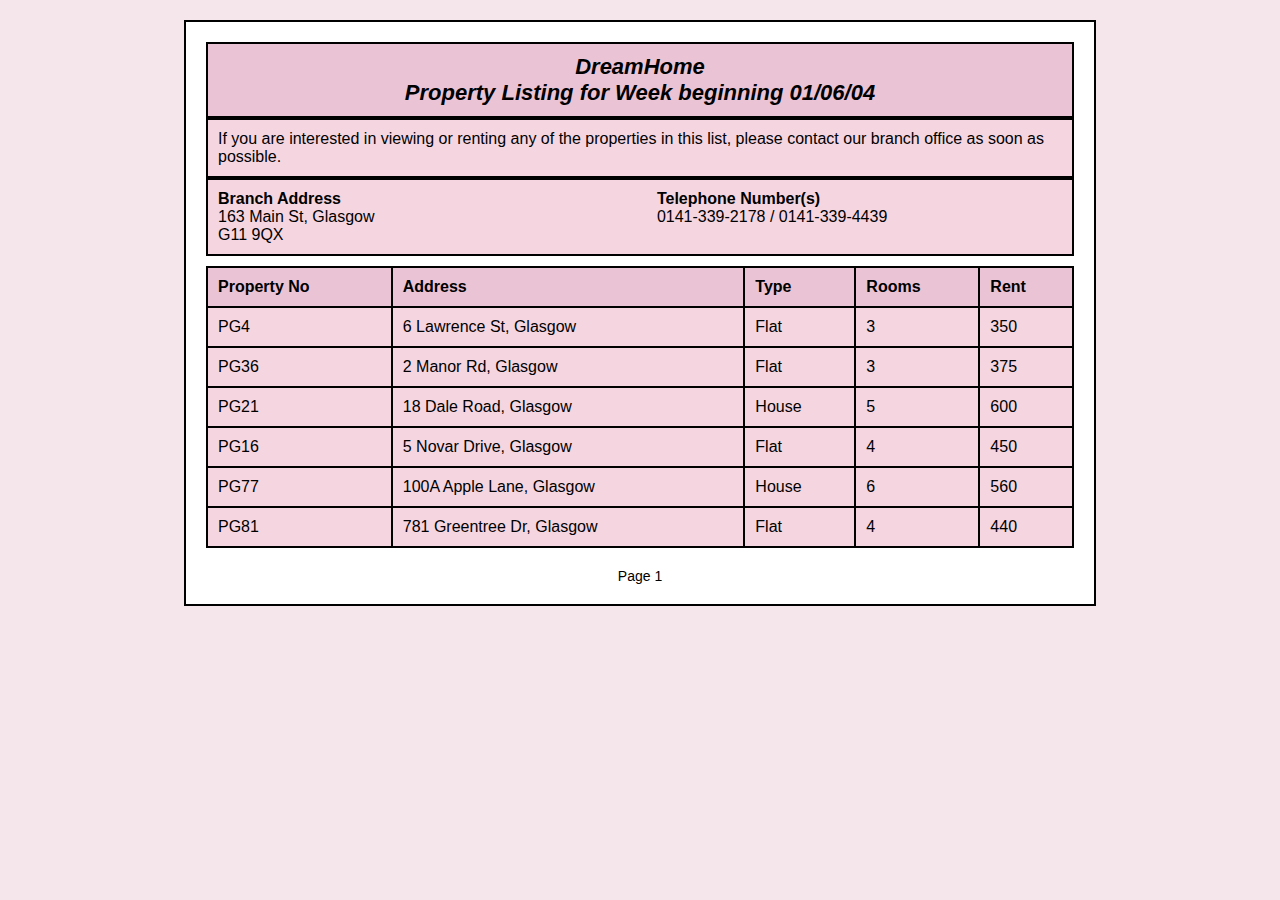
<file: templates/leasing.html>
<!DOCTYPE html>
<html lang="en">
<head>
    <meta charset="UTF-8">
    <meta name="viewport" content="width=device-width, initial-scale=1.0">
    <title>DreamHome Property Listing</title>
    <style>
        body {
            font-family: Arial, sans-serif;
            background-color: #f5e6eb;
            margin: 0;
            padding: 20px;
            display: flex;
            justify-content: center;
        }
        
        .container {
            background: white;
            width: 70%;
            padding: 20px;
            border: 2px solid black;
        }

        .header {
            background-color: #eac4d5;
            padding: 10px;
            text-align: center;
            font-size: 22px;
            font-style: italic;
            font-weight: bold;
            border: 2px solid black;
        }

        .sub-header {
            padding: 10px;
            font-size: 16px;
            background-color: #f5d6e0;
            border: 2px solid black;
        }

        .info-box {
            display: flex;
            justify-content: space-between;
            padding: 10px;
            background-color: #f5d6e0;
            border: 2px solid black;
        }

        .info-box div {
            width: 48%;
        }

        .info-box strong {
            font-size: 16px;
        }

        .property-table {
            width: 100%;
            border-collapse: collapse;
            margin-top: 10px;
        }

        .property-table, th, td {
            border: 2px solid black;
        }

        th, td {
            padding: 10px;
            text-align: left;
            background-color: #f5d6e0;
        }

        th {
            background-color: #eac4d5;
            font-weight: bold;
        }

        .footer {
            text-align: center;
            margin-top: 20px;
            font-size: 14px;
        }
    </style>
</head>
<body>

    <div class="container">
        <div class="header">
            DreamHome <br> Property Listing for Week beginning 01/06/04
        </div>

        <div class="sub-header">
            If you are interested in viewing or renting any of the properties in this list, please contact our branch office as soon as possible.
        </div>

        <div class="info-box">
            <div>
                <strong>Branch Address</strong><br>
                163 Main St, Glasgow <br>
                G11 9QX
            </div>
            <div>
                <strong>Telephone Number(s)</strong><br>
                0141-339-2178 / 0141-339-4439
            </div>
        </div>

        <table class="property-table">
            <tr>
                <th>Property No</th>
                <th>Address</th>
                <th>Type</th>
                <th>Rooms</th>
                <th>Rent</th>
            </tr>
            <tr>
                <td>PG4</td>
                <td>6 Lawrence St, Glasgow</td>
                <td>Flat</td>
                <td>3</td>
                <td>350</td>
            </tr>
            <tr>
                <td>PG36</td>
                <td>2 Manor Rd, Glasgow</td>
                <td>Flat</td>
                <td>3</td>
                <td>375</td>
            </tr>
            <tr>
                <td>PG21</td>
                <td>18 Dale Road, Glasgow</td>
                <td>House</td>
                <td>5</td>
                <td>600</td>
            </tr>
            <tr>
                <td>PG16</td>
                <td>5 Novar Drive, Glasgow</td>
                <td>Flat</td>
                <td>4</td>
                <td>450</td>
            </tr>
            <tr>
                <td>PG77</td>
                <td>100A Apple Lane, Glasgow</td>
                <td>House</td>
                <td>6</td>
                <td>560</td>
            </tr>
            <tr>
                <td>PG81</td>
                <td>781 Greentree Dr, Glasgow</td>
                <td>Flat</td>
                <td>4</td>
                <td>440</td>
            </tr>
        </table>

        <div class="footer">
            Page 1
        </div>
    </div>

</body>
</html>
</file>
